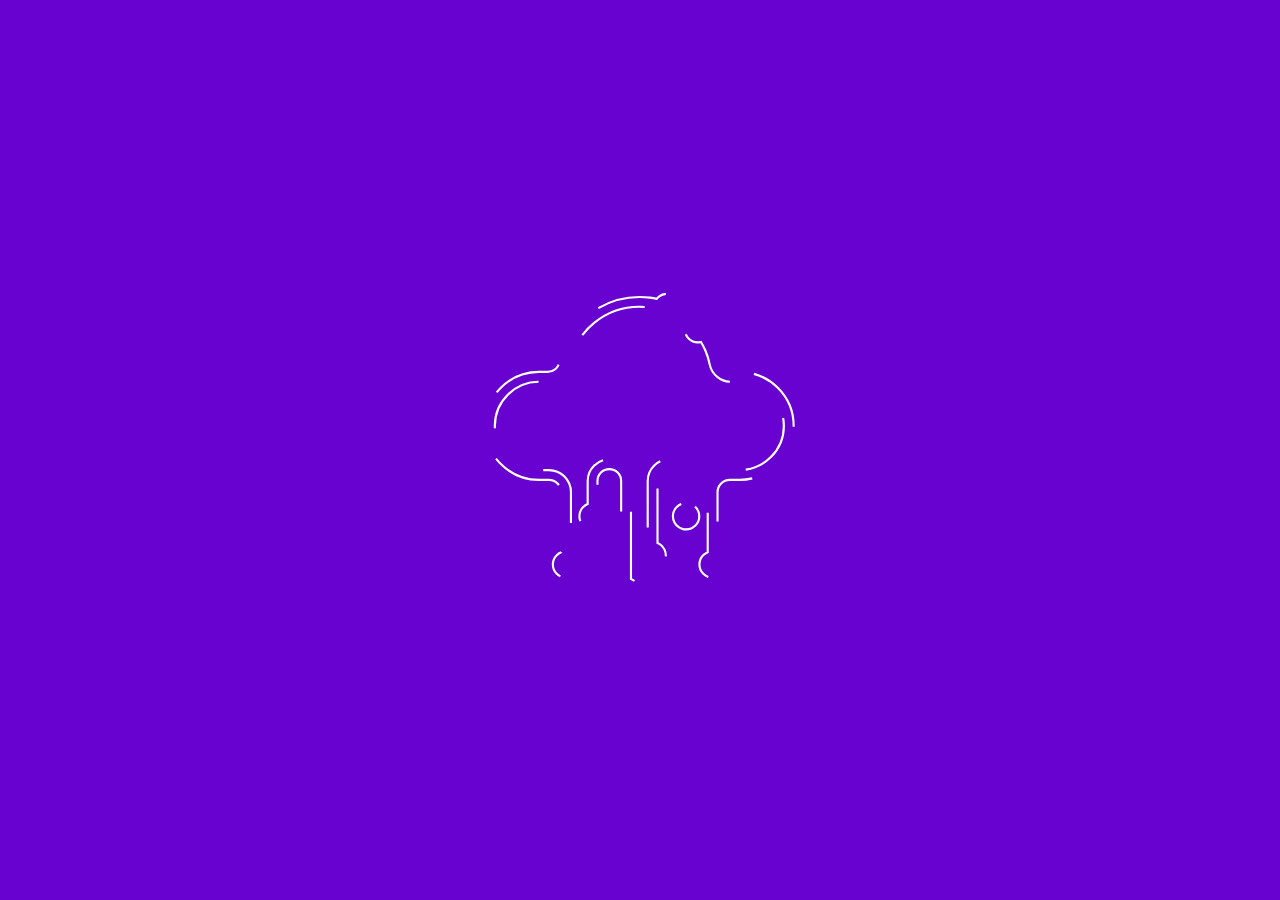
<file: index.html>
<!DOCTYPE html>
<html>
  <head>
    <link rel="stylesheet" href="styles.css" />
    <script>
        setInterval(function(){
            var container = document.getElementById('content');
            var tmp = container.innerHTML;
            container.innerHTML= tmp;
            }, 10100 // length of the whole show in milliseconds
        );
    </script>
    <style></style>
  </head>
  <body>
    <div id="main-container">
        <div id="content">
        <svg
            xmlns:dc="http://purl.org/dc/elements/1.1/"
            xmlns:cc="http://creativecommons.org/ns#"
            xmlns:rdf="http://www.w3.org/1999/02/22-rdf-syntax-ns#"
            xmlns:svg="http://www.w3.org/2000/svg"
            xmlns="http://www.w3.org/2000/svg"
            viewBox="0 0 600 600"
            height="800"
            width="800"
            xml:space="preserve"
            id="svg2"
            version="1.1"
        >
            <metadata id="metadata8">
            <rdf:RDF
                ><cc:Work rdf:about=""
                ><dc:format>image/svg+xml</dc:format
                ><dc:type
                    rdf:resource="http://purl.org/dc/dcmitype/StillImage" /></cc:Work
            ></rdf:RDF>
            </metadata>
            <defs id="defs6" />
            <g transform="matrix(1.3333333,0,0,-1.3333333,0,640)" id="g10">
            <g transform="scale(0.1)" id="g12">
                <path
                id="path14"
                style="
                    fill: #6802d1;
                    fill-opacity: 1;
                    fill-rule: evenodd;
                    stroke: none;
                "
                d="M 0,4800 H 4800 V 0 H 0 v 4800"
                />
                <path
                id="path16"
                style="
                    
                    fill-rule: nonzero;
                "
                d="m 2180.05,2380.61 v 168.9 c 0,9.54 -3.86,18.18 -10.09,24.4 h -0.05 c -6.26,6.25 -14.9,10.14 -24.4,10.14 h -27.74 c -41.75,0 -79.72,17.08 -107.23,44.59 -27.5,27.51 -44.59,65.48 -44.59,107.23 0,41.76 17.09,79.73 44.59,107.23 27.51,27.51 65.47,44.59 107.23,44.59 h 23.73 c 8.36,0 16.01,2.83 21.94,7.66 5.94,4.84 10.26,11.75 11.93,19.89 10.83,52.64 39.84,98.85 80.07,131.68 39.54,32.26 89.91,51.67 144.56,51.67 v 0 c 9.91,0 19.91,-0.69 29.95,-2.01 6.48,-0.85 12.82,-1.97 19.01,-3.32 2.08,2.62 4.53,4.94 7.22,6.9 6.12,4.44 13.63,7.06 21.71,7.06 10.18,0 19.43,-4.16 26.16,-10.88 l 0.02,-0.02 0.03,-0.03 c 6.72,-6.73 10.87,-15.99 10.87,-26.15 0,-10.18 -4.16,-19.43 -10.87,-26.16 l -0.03,-0.02 -0.02,-0.03 c -6.74,-6.72 -15.98,-10.86 -26.16,-10.86 -2.28,0 -4.63,0.23 -7,0.68 -2.2,0.43 -4.46,1.11 -6.71,2 h -0.05 c -6.93,2.78 -12.85,7.59 -16.96,13.66 -3.41,5.04 -5.62,10.99 -6.2,17.38 -4.85,1.01 -9.72,1.86 -14.58,2.5 -8.4,1.09 -17.22,1.68 -26.39,1.68 v 0 c -48.13,0 -92.45,-17.06 -127.19,-45.4 -35.42,-28.91 -60.96,-69.56 -70.48,-115.83 -2.99,-14.57 -10.77,-26.98 -21.53,-35.75 -10.78,-8.78 -24.49,-13.92 -39.3,-13.92 h -23.73 c -34.15,0 -65.2,-13.98 -87.71,-36.49 -22.51,-22.5 -36.49,-53.56 -36.49,-87.71 0,-34.14 13.98,-65.2 36.49,-87.71 22.51,-22.51 53.57,-36.49 87.71,-36.49 h 27.74 c 17.11,0 32.66,-6.99 43.92,-18.25 l -0.03,-0.02 c 11.28,-11.28 18.28,-26.82 18.28,-43.89 v -168.93 c 2.71,-1.09 5.27,-2.49 7.61,-4.16 4.8,-3.4 8.77,-7.96 11.5,-13.23 2.65,-5.12 4.15,-10.91 4.15,-16.98 0,-10.16 -4.15,-19.42 -10.87,-26.15 l -0.03,-0.03 -0.02,-0.02 c -6.73,-6.72 -15.98,-10.87 -26.15,-10.87 -10.16,0 -19.43,4.15 -26.16,10.87 l -0.02,0.02 -0.03,0.03 c -6.72,6.73 -10.87,15.99 -10.87,26.15 0,10.16 4.16,19.44 10.87,26.17 l 0.03,0.02 0.02,0.03 c 3.51,3.49 7.7,6.29 12.34,8.18 z m 415.81,607.6 c 5.86,-9.6 11.05,-19.75 15.54,-30.35 5.74,-13.61 10.21,-27.89 13.24,-42.62 1.66,-8.14 5.99,-15.05 11.92,-19.88 5.93,-4.84 13.59,-7.67 21.95,-7.67 h 23.73 c 41.75,0 79.71,-17.08 107.22,-44.59 27.5,-27.5 44.59,-65.47 44.59,-107.23 0,-41.75 -17.09,-79.72 -44.59,-107.23 -27.51,-27.51 -65.48,-44.59 -107.22,-44.59 h -27.75 c -9.52,0 -18.17,-3.88 -24.42,-10.12 l 0.02,-0.02 c -6.25,-6.26 -10.14,-14.91 -10.14,-24.4 v -168.9 c 4.64,-1.89 8.84,-4.69 12.34,-8.18 l 0.02,-0.03 0.03,-0.02 c 6.72,-6.74 10.87,-16.01 10.87,-26.17 0,-10.16 -4.16,-19.42 -10.87,-26.15 l -0.03,-0.03 -0.02,-0.02 c -6.73,-6.72 -15.98,-10.87 -26.16,-10.87 -10.15,0 -19.42,4.15 -26.15,10.87 l -0.02,0.02 -0.03,0.03 c -6.72,6.73 -10.87,15.99 -10.87,26.15 0,9.97 3.98,19.05 10.42,25.72 3.6,3.72 7.96,6.68 12.84,8.64 v 168.94 c 0,17.11 7,32.66 18.26,43.91 h 0.05 c 11.26,11.26 26.79,18.25 43.86,18.25 h 27.75 c 34.14,0 65.19,13.98 87.7,36.49 22.51,22.51 36.49,53.57 36.49,87.71 0,34.15 -13.98,65.21 -36.49,87.71 -22.51,22.51 -53.56,36.49 -87.7,36.49 h -23.73 c -14.83,0 -28.53,5.14 -39.31,13.92 -10.76,8.77 -18.55,21.18 -21.53,35.75 -2.67,12.97 -6.6,25.52 -11.63,37.44 -3.61,8.54 -7.84,16.85 -12.63,24.86 -0.84,-0.2 -1.69,-0.38 -2.56,-0.52 v -0.01 c -2.12,-0.36 -4.22,-0.55 -6.26,-0.55 -10.16,0 -19.42,4.15 -26.15,10.87 l -0.03,0.02 -0.02,0.02 c -6.73,6.74 -10.87,15.99 -10.87,26.16 0,10.16 4.15,19.43 10.87,26.15 l 0.02,0.03 0.03,0.03 c 6.73,6.72 15.99,10.87 26.15,10.87 10.18,0 19.43,-4.16 26.15,-10.87 l 0.03,-0.03 0.03,-0.03 c 6.72,-6.73 10.87,-15.99 10.87,-26.15 0,-5.9 -1.4,-11.49 -3.89,-16.48 l -0.02,0.02 c -0.57,-1.17 -1.21,-2.28 -1.9,-3.36 z m -78.17,-472.01 v 64.95 c 0,9.1 -3.73,17.39 -9.72,23.39 l 0.03,0.02 c -6.01,5.98 -14.3,9.7 -23.43,9.7 h -0.32 c -9.1,0 -17.38,-3.74 -23.38,-9.73 -6.01,-6 -9.74,-14.29 -9.74,-23.38 v -174.67 c 3.47,-1.39 6.69,-3.33 9.54,-5.65 4.25,-3.44 7.73,-7.84 10.11,-12.83 l 0.02,0.01 c 2.31,-4.84 3.59,-10.24 3.59,-15.92 0,-10.16 -4.15,-19.42 -10.86,-26.15 l -0.02,-0.03 -0.03,-0.02 c -6.74,-6.72 -15.99,-10.87 -26.16,-10.87 -10.16,0 -19.43,4.16 -26.15,10.87 l -0.03,0.02 -0.03,0.03 c -6.72,6.74 -10.87,15.99 -10.87,26.15 0,10.17 4.16,19.44 10.87,26.17 l 0.03,0.02 0.03,0.02 c 3.5,3.5 7.7,6.31 12.35,8.18 v 174.67 c 0,16.71 6.82,31.89 17.83,42.9 10.99,10.99 26.18,17.83 42.9,17.83 h 0.32 c 16.69,0 31.87,-6.83 42.87,-17.82 h 0.05 c 11,-11 17.82,-26.19 17.82,-42.91 v -64.95 c 4.65,-1.89 8.84,-4.69 12.35,-8.19 l 0.03,-0.03 0.02,-0.02 c 6.71,-6.74 10.86,-16 10.86,-26.15 0,-10.18 -4.15,-19.43 -10.86,-26.16 l -0.02,-0.03 -0.03,-0.02 c -6.73,-6.72 -15.99,-10.87 -26.16,-10.87 -3.66,0 -7.26,0.56 -10.66,1.58 -3.52,1.06 -6.84,2.64 -9.81,4.63 -5.08,3.37 -9.29,7.98 -12.18,13.36 -2.82,5.26 -4.43,11.22 -4.43,17.51 0,10.15 4.16,19.42 10.87,26.15 l 0.03,0.02 0.03,0.03 c 3.5,3.5 7.7,6.31 12.34,8.19 z m -168.82,-210.72 v 275.67 c 0,9.1 -3.72,17.39 -9.72,23.39 l 0.02,0.02 c -6,5.98 -14.29,9.7 -23.42,9.7 h -0.33 c -9.13,0 -17.42,-3.71 -23.38,-9.68 v -0.05 c -6,-6 -9.73,-14.28 -9.73,-23.38 v -64.95 c 4.64,-1.89 8.84,-4.69 12.34,-8.19 l 0.03,-0.03 0.03,-0.02 c 6.72,-6.74 10.87,-16 10.87,-26.15 0,-7.06 -2.04,-13.73 -5.57,-19.45 -3.6,-5.81 -8.8,-10.59 -14.96,-13.67 -2.58,-1.29 -5.3,-2.3 -8.07,-2.95 v -0.01 c -2.76,-0.65 -5.61,-1 -8.48,-1 -10.16,0 -19.43,4.16 -26.16,10.87 l -0.02,0.02 -0.03,0.03 c -6.71,6.73 -10.86,15.98 -10.86,26.16 0,10.15 4.15,19.42 10.86,26.15 l 0.03,0.02 0.02,0.03 c 3.51,3.5 7.7,6.31 12.35,8.19 v 64.95 c 0,16.71 6.84,31.91 17.83,42.9 l 0.02,-0.03 c 11.03,11.03 26.22,17.86 42.88,17.86 h 0.33 c 16.68,0 31.86,-6.83 42.86,-17.82 h 0.06 c 10.99,-11 17.82,-26.19 17.82,-42.91 V 2305.5 c 4.65,-1.88 8.84,-4.68 12.34,-8.17 l 0.03,-0.03 0.03,-0.02 c 6.72,-6.74 10.87,-16 10.87,-26.16 0,-10.17 -4.16,-19.43 -10.87,-26.16 l -0.03,-0.02 -0.03,-0.02 c -6.73,-6.73 -15.98,-10.87 -26.15,-10.87 -10.16,0 -19.43,4.15 -26.16,10.87 l -0.02,0.02 -0.03,0.02 c -6.72,6.74 -10.86,15.99 -10.86,26.16 0,9.11 3.32,17.48 8.81,23.94 3.86,4.55 8.81,8.16 14.45,10.42"
                />
                <path
                id="path18"
                style="
                    
                    fill-rule: evenodd;
                "
                d="m 2232.57,2765.21 c -16.21,0 -29.35,-13.13 -29.35,-29.34 0,-16.21 13.14,-29.35 29.35,-29.35 16.2,0 29.34,13.14 29.34,29.35 0,16.21 -13.14,29.34 -29.34,29.34"
                />
                <path
                id="path20"
                style="
                    
                    fill-rule: evenodd;
                "
                d="m 2400,2765.21 c -16.21,0 -29.35,-13.13 -29.35,-29.34 0,-16.21 13.14,-29.35 29.35,-29.35 16.21,0 29.35,13.14 29.35,29.35 0,16.21 -13.14,29.34 -29.35,29.34"
                />
                <path
                id="path22"
                style="
                    fill-rule: evenodd;
                "
                d="m 2567.43,2765.21 c -16.21,0 -29.34,-13.13 -29.34,-29.34 0,-16.21 13.13,-29.35 29.34,-29.35 16.21,0 29.35,13.14 29.35,29.35 0,16.21 -13.14,29.34 -29.35,29.34"
                />
            </g>
            </g>
        </svg>
        </div>
    </div>
  </body>
</html>
</file>
<file: styles.css>
body {
    margin: 0px;
    background-color: #6802D1;
}

#content {
    width: 325px;
    height: 326px;
    overflow: hidden;
    margin: auto;
    position: absolute;
    top: 50%;
    -ms-transform: translateY(-50%);
    transform: translateY(-50%);
}

#main-container{
    position: relative;
    width: 325px;
    height: 100vh;
    margin: auto;
}

svg path {
    stroke-dashoffset: 210;
    stroke-dasharray: 200;
    stroke: white;
    stroke-width: 6px;
    fill: white;
    animation: draw 3s forwards,
               hide-stroke 2s 3s forwards,
               re-draw 3s 7s forwards,
               show-stroke 0.1s 7s forwards;
}

svg g {
    fill-opacity: 0;
    animation: fill-in 2s 3s forwards,
               fill-out 2s 7s forwards;
}

svg {
    transform: scale(2);
    margin-left: -292px;
    margin-top: -195px;
}

@keyframes draw {
    to {
        stroke-dasharray: 3000;
    }
}

@keyframes re-draw {
    to {
        stroke-dasharray: 200;
    }
}

@keyframes fill-in {
    to {
        fill-opacity: 1;
    }
}

@keyframes fill-out {
    to {
        fill-opacity: 0;
    }
}

@keyframes hide-stroke {
    to {
        stroke-width: 1px;
    }
}

@keyframes show-stroke {
    to {
        stroke-width: 6px;
    }
}
</file>
